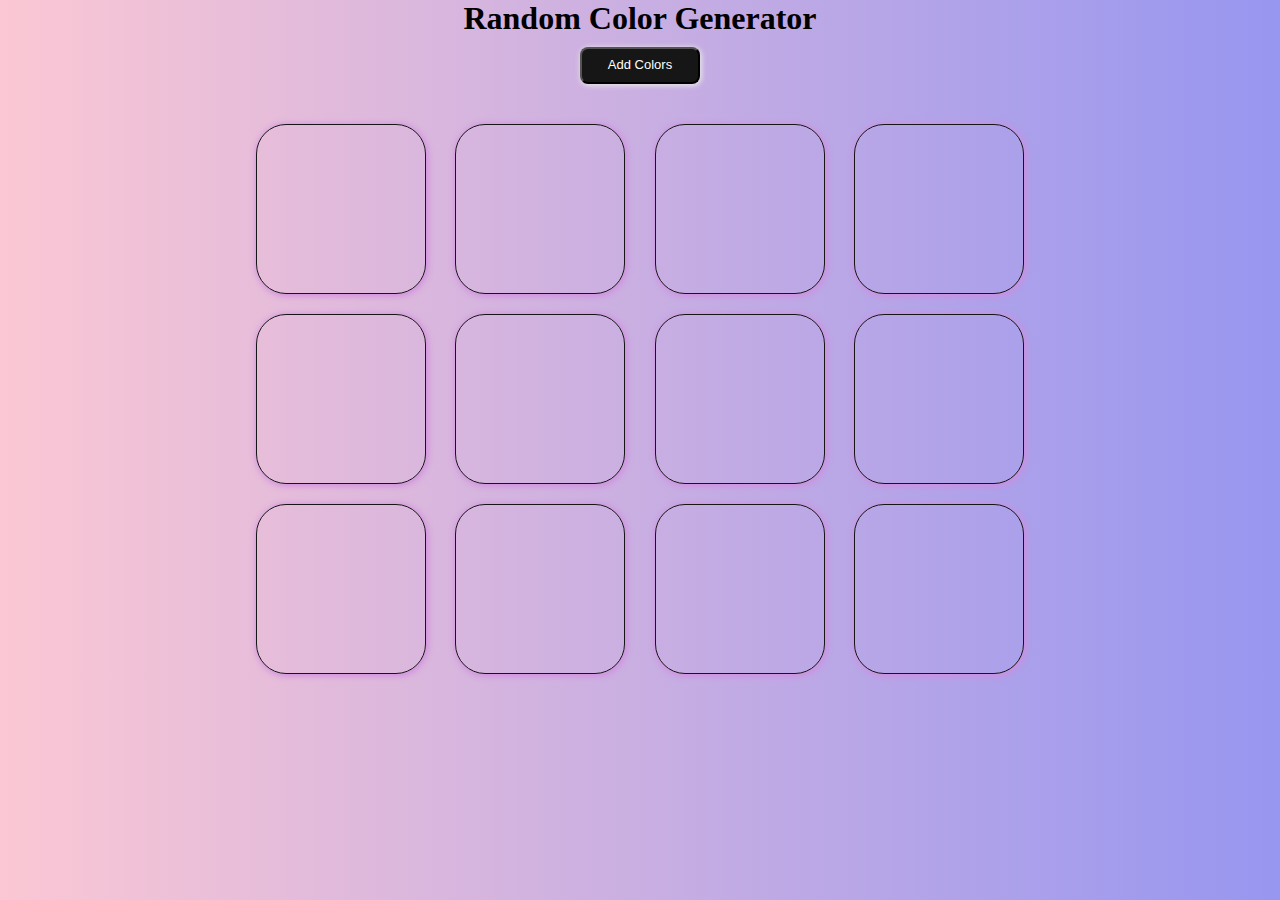
<file: 7/index.html>
<!DOCTYPE html>
<html lang="en">
  <head>
    <meta charset="UTF-8" />
    <meta name="viewport" content="width=device-width, initial-scale=1.0" />
    <meta http-equiv="X-UA-Compatible" content="ie=edge" />
    <title>Random color generator</title>
    <link rel="stylesheet" href="./index.css" />
  </head>
  <body>
    <div class="container">
      <h1 class="center">Random Color Generator</h1>
      <button class="btn">Add Colors</button>
      <div class="hidden"></div>
      <div class="squares">
        <div class="square"></div>
        <div class="square"></div>
        <div class="square"></div>
        <div class="square"></div>
        <div class="square"></div>
        <div class="square"></div>
        <div class="square"></div>
        <div class="square"></div>
        <div class="square"></div>
        <div class="square"></div>
        <div class="square"></div>
        <div class="square"></div>
      </div>
    </div>
    <script src="./index.js"></script>
  </body>
</html>
</file>
<file: 7/index.css>
* {
  box-sizing: border-box;
  padding: 0;
  margin: 0;
}

body {
  background: #9796f0; /* fallback for old browsers */
  background: -webkit-linear-gradient(
    to right,
    #fbc7d4,
    #9796f0
  ); /* Chrome 10-25, Safari 5.1-6 */
  background: linear-gradient(
    to right,
    #fbc7d4,
    #9796f0
  ); /* W3C, IE 10+/ Edge, Firefox 16+, Chrome 26+, Opera 12+, Safari 7+ */
}

.container {
  width: 60%;
  margin: auto;
}

.center {
  text-align: center;
}

.hidden {
  display: none;
  text-align: center;
}

.squares {
  margin-top: 40px;
  height: 550px;
  display: flex;
  flex-flow: row wrap;
  align-content: space-between;
  justify-content: space-between;
}
.square {
  width: 170px;
  height: 170px;
  border: 1px solid #161616;
  border-radius: 30px;
  box-shadow: 1px 1px 6px 1px #d18cdf;
}

.btn {
  display: block;
  width: 120px;
  margin: 10px auto;
  background-color: #161616;
  color: white;
  cursor: pointer;
  padding: 8px 16px;
  transition: all 150ms linear;
  text-align: center;
  border-radius: 8px;
  font-size: 13px;
  font-weight: 500;
  line-height: 1.3;
  text-decoration: none !important;
  box-shadow: 1px 1px 5px 1px #e4e4e4;
  outline: none;
}

@media screen and (max-width: 1200px) {
  .squares {
    margin-top: 40px;
    height: 1000px;
    display: flex;
    flex-flow: row wrap;
    align-content: space-between;
    justify-content: space-between;
  }
}

@media screen and (max-width: 865px) {
  .squares {
    margin-top: 40px;
    height: 1400px;
    display: flex;
    flex-flow: row wrap;
    align-content: space-between;
    justify-content: space-between;
  }
}

@media screen and (max-width: 581px) {
  .squares {
    margin-top: 40px;
    min-height: 2500px;
    display: flex;
    flex-flow: row wrap;
    align-content: space-between;
    justify-content: center;
  }
}
</file>
